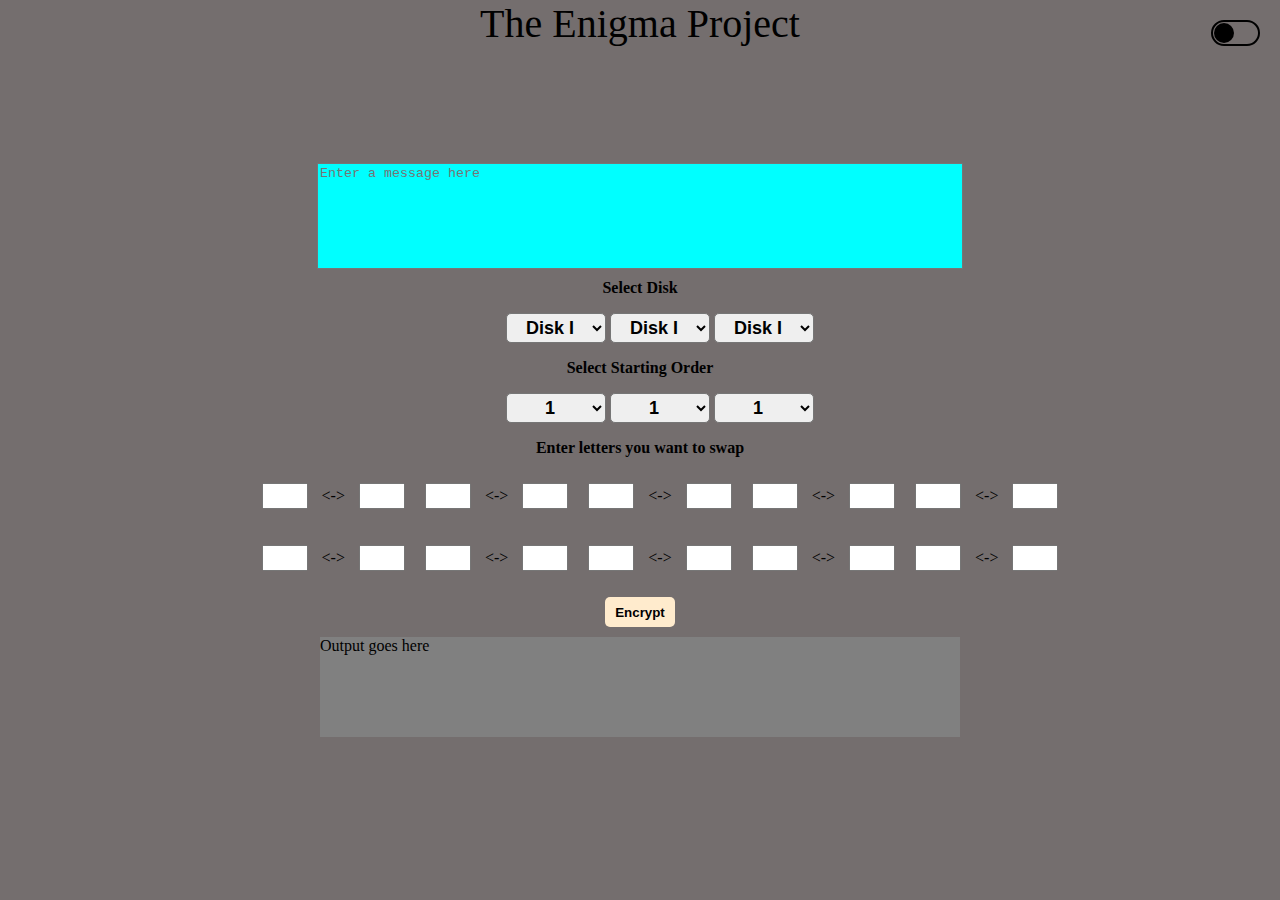
<file: index.html>
<!DOCTYPE html>
<html lang="en">
<head>
    <meta charset="UTF-8">
    <meta name="viewport" content="width=device-width, initial-scale=1.0">
    <title>Document</title>
    <link rel="stylesheet" href="index.css">
    <header id="header" >The Enigma Project</header>
</head>
<body>
    <div class="toggleButton"></div>
    <div class="contents">
        <textarea id="strInput" placeholder="Enter a message here"></textarea>
        <label id="miniTitle">Select Disk</label>
        <ul class="diskSelection">
            <select id="selDiski"></select>
            <select id="selDiskii"></select>
            <select id="selDiskiii"></select>
        </ul>
        <label id="miniTitle">Select Starting Order</label>
        <ul class="startingNumber">
            <select id="startingNum1"></select>
            <select id="startingNum2"></select>
            <select id="startingNum3"></script>
            </select>
        </ul>
        <label id="miniTitle">Enter letters you want to swap</label>
        <div class="letterSwap">
            <ul class="letterSwapTop" id="letterSwapTop"></ul>
            <ul class="letterSwapBottom" id="letterSwapBottom"></ul>
        </div>
        
        <button id="butEncry">Encrypt</button>
        <label class="outputStr">Output goes here</label>
    </div> 
    <script src="index.js"></script>
</body>
</html>
</file>
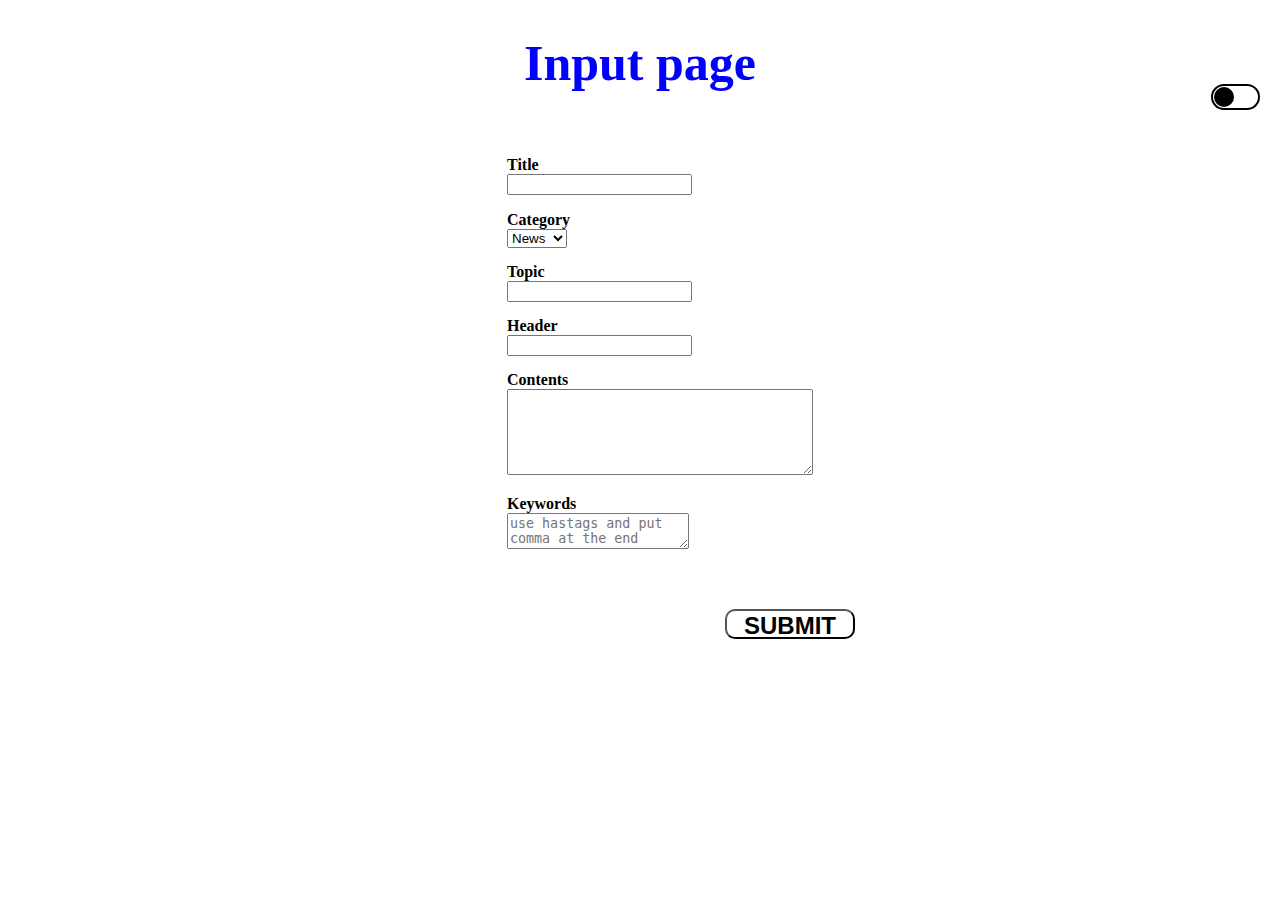
<file: inputpage.html>
<!DOCTYPE html>
<html lang="en">
<head>
    <meta charset="UTF-8">
    <meta name="viewport" content="width=device-width, initial-scale=1.0">
    <title>Document</title>
    <link rel="stylesheet" href="inputPage.css">

</head>
<body>
    <header>
        <label class="Darkmode" id="Darkmode"></label>
    </header>
    <h1 class="Title">
        Input page
    </h1>
    
    <div class="maincontents">
        <ul>
            <li>
                <label for="strTitle">Title</label>
                <input type="text" class="strTitle"></li>
            <li>
                <label for="strCategory">Category</label>
                <select class="strCategory">
                <option value="opNews">News</option>
                <option value="opBlog">Blog</option>
                <option value="opArticle">Article</option>
            </select></li>
            <li>
                <label for="strTopic">Topic</label>
                <input type="text" class="strTopic"></li>
            <li>
                <label for="strHeader">Header</label>
                <input type="text" class="strHeader"></li>
            <li>
                <label for="strContents">Contents</label>
                <textarea id="strContents" class="strContents"></textarea>
            <li>
                <label for="strKeywords">Keywords</label>
                <textarea id="strKeywords" class="strKeywords" placeholder="use hastags and put comma at the end"></textarea>
        </ul>
        <button class="submitButton" id="submit">SUBMIT</button>
    </div>
  
<script src="inputpage.js"></script>
</body>
</html>
</file>
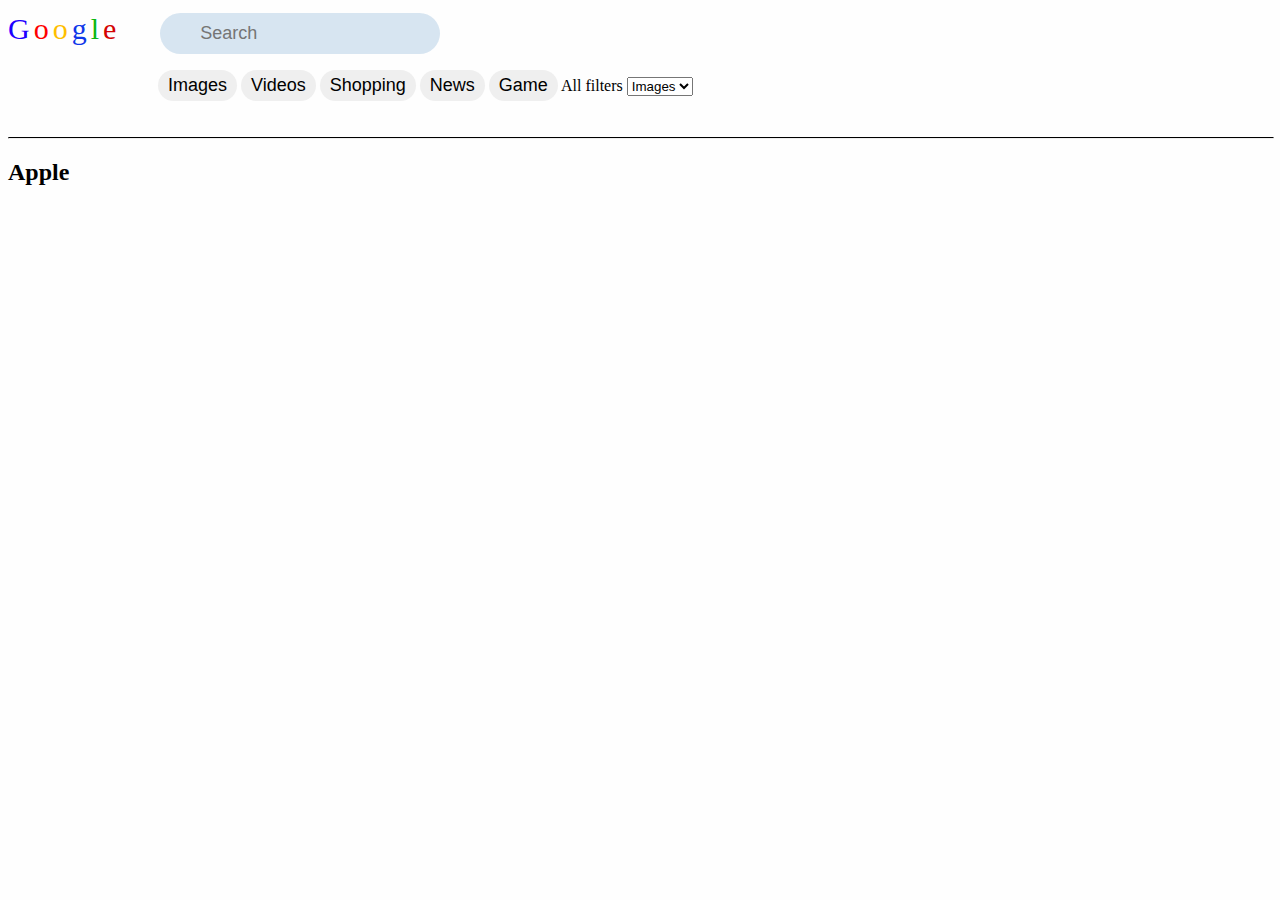
<file: resultsPage.html>
<!DOCTYPE html>
<html lang="en">
<head>
    <meta charset="UTF-8">
    <meta name="viewport" content="width=device-width, initial-scale=1.0">
    <title>Document</title>
    <link rel="stylesheet" href="resultsPage.css" >

</head>
<body>
<div class="topPart">
    <span class="letter" style="color: rgb(30, 0, 255);">G</span>
    <span class="letter" style="color: rgb(255, 0, 0);">o</span>
    <span class="letter" style="color: rgb(255, 191, 0);">o</span>
    <span class="letter" style="color: rgb(16, 56, 233)">g</span>
    <span class="letter" style="color: rgb(9, 183, 14);">l</span>
    <span class="letter" style="color: rgb(212, 3, 3);">e</span>
    <input type="text"  class="searchTab" placeholder="Search">

<div class="activityList"> 
    <ul>
        <button id="butImg">Images</button>
        <button id="butVid">Videos</button>
        <button id="butSho">Shopping</button>
        <button id="butNew">News</button>
        <button id="butGam">Game</button>
        <label id="all-filters">All filters</label>
        <select id="allList" name="Choose">
            <option value="Images">Images</option>
            <option value="Videos">Videos</option>
            <option value="News">News</option>
        </select>
    </ul>  
</div>
</div>
<hr>
<div class="searchFeed">
    <label class="resultTabs">
        <h2 id="resultTopic">Apple</h2>
        <text id="strDescription"></text>
    </label>

</div>
</body>
</html>
</file>
<file: index.css>
body{
    background-color: rgb(116, 110, 110);
    display: flex;
    justify-content: center;
    align-items: center;
    min-height: 100vh;
    margin: 0;
    flex-direction: column;

}
header{
    color: rgb(0, 0, 0);
    font-size: 40px;
    position: absolute;
    top:0;
    left: 50%;
    transform: translateX(-50%);
}
.toggleButton{
    position:absolute;
    height: 22px;
    width: 45px;
    right:20px;
    top: 20px;
    border: 2px solid;
    border-radius: 15px;
}
.toggleButton:before{
    position: absolute;
    content: "";
    height: 20px;
    width: 20px;
    top: 1px;
    left: 1px;
    border-radius: 50%;
    cursor: pointer;
    background: black;
    transition: 0.4s;
}
.toggleButton.active:before{
    left: 24px;
    background: white;

}
body.night
{
    background:black;
    color: white;
}
#header.night
{
    color: white;
}
.letterSwap.night
{
    color: white;
}

.contents
{
    display: flex;
    flex-direction: column;
    position: absolute;
    align-items: center;
    justify-content: center;
    width: 100%;
}
#strInput
{   width: 50%;
    height: 100px;
    resize:none;
    margin: 10px;
    background-color: aqua;
}
.diskSelection
{
    width: 100%;
    text-align: center;
}

#startingNum1,#startingNum2,#startingNum3,
#selDiski,#selDiskii,#selDiskiii
{
    width: 100px;
    height: 30px;
    border-radius: 5px;
    text-align: center;
    font-size: large;
    font-weight: bold;

}
.letterSwap{
   color: black;
}
.letterSwap input
{
    height: 20px;
    width: 20px;
    margin: 10px;
    padding-left: 20px;
}
.letterSwapTop,.letterSwapBottom 
{
    list-style: none;
    text-align: left;
    display: flex;
    
}
.outputStr
{
    background-color: grey;
    height: 100px;
    width: 50%;
    margin: 10px;

}
#butEncry
{
    font-weight: bold;
    height: 30px;
    width: 70px;
    border: none;
    background-color: blanchedalmond;
    border-radius: 5px;
}
#butEncry:hover
{
    background-color: rgb(231, 193, 143);
}
#miniTitle
{
    font-weight: bold;
}
</file>
<file: inputPage.css>
h1{
    color: blue;
    font-size: 50px;
    display: flex;
    justify-content: center;
    align-items: center;
    
}
body
{
   
    display: flex;
    flex-direction: column;
    min-height: 100vh;
    margin: 0;
}
.maincontents
{
    flex: 1;
    display: flex;
    flex-direction: column;
    align-items: center;
}

.Darkmode{
    position:absolute;
    height: 22px;
    width: 45px;
    right:20px;
    top: 20px;
    border: 2px solid;
    border-radius: 15px;
}
.Darkmode:before{
    position: absolute;
    content: "";
    height: 20px;
    width: 20px;
    top: 1px;
    left: 1px;
    border-radius: 50%;
    cursor: pointer;
    background: black;
    transition: 0.4s;}
.Darkmode.active:before{
    left: 24px;
    background: white;

}
body.night
{
    background:black;
    color: white;
}
.strTitle.night,.strContents.night,.strCategory.night,.strTopic.night,.strHeader.night,.strKeywords.night,.submitButton.night
{
    background-color:rgb(89, 81, 81);
    color: white;
}
.Title.night
{
    color: white;
}

li{
    text-decoration: none;
    list-style: none;
}
label
{
    display: block;
    margin-top: 5%;
    font-weight: bold;

}
.Category
{
    width:150px;
}
.strContents
{
    height: 80px;
    width: 300px;
}

/*submit button */
.submitButton
{    background: rgb(255, 255, 255);
    color: black;
    font-size: x-large;
    font-weight: bolder;  
    border-radius: 10px;
    height: 30px;
    width: 130px;
    cursor: pointer;
    margin-top: 40px;
    margin-left: 300px;
}
.submitButton:hover
{
    background-color: antiquewhite;
    color: rgb(0, 0, 0);
}
</file>
<file: resultsPage.css>
body{
    background-color: rgb(254, 254, 254);
}
.letter
{
    font-size: 30px;
    
    display: inline-block;

}
.topPart
{
    display: inline-block;
    text-decoration: none;
    align-items: center;
    position: relative;
}
.searchTab
{  margin-top: 10px;;
     width:40%;
    border: rgb(75, 74, 74);
    font-size: large;
    margin-top: 5px;
    border-radius: 30px;
    padding: 10px;
    padding-left:40px;
    left:40px;
    background-color: rgb(215, 229, 241);
    shape-outside: margin-box;
   position:relative;
    
}
#all-filters
{
    align-items: right;
}

/*
Design for lists below the search tab


*/
.activityList
{
    display: inline-;
    left: 110px;
    align-items: center;
    position: relative;

}
#butImg,#butVid,#butSho,#butNew,#butGam
{
    font-size: large;
    padding: 5px 10px;
    border-radius: 30px;
    border: 0px;
    
}
hr{
    border-top: 0.5px solid #000; /* Adjust border properties */
    margin: 20px 0; /* Adjust margin for spacing */
    width:100%
}
</file>
